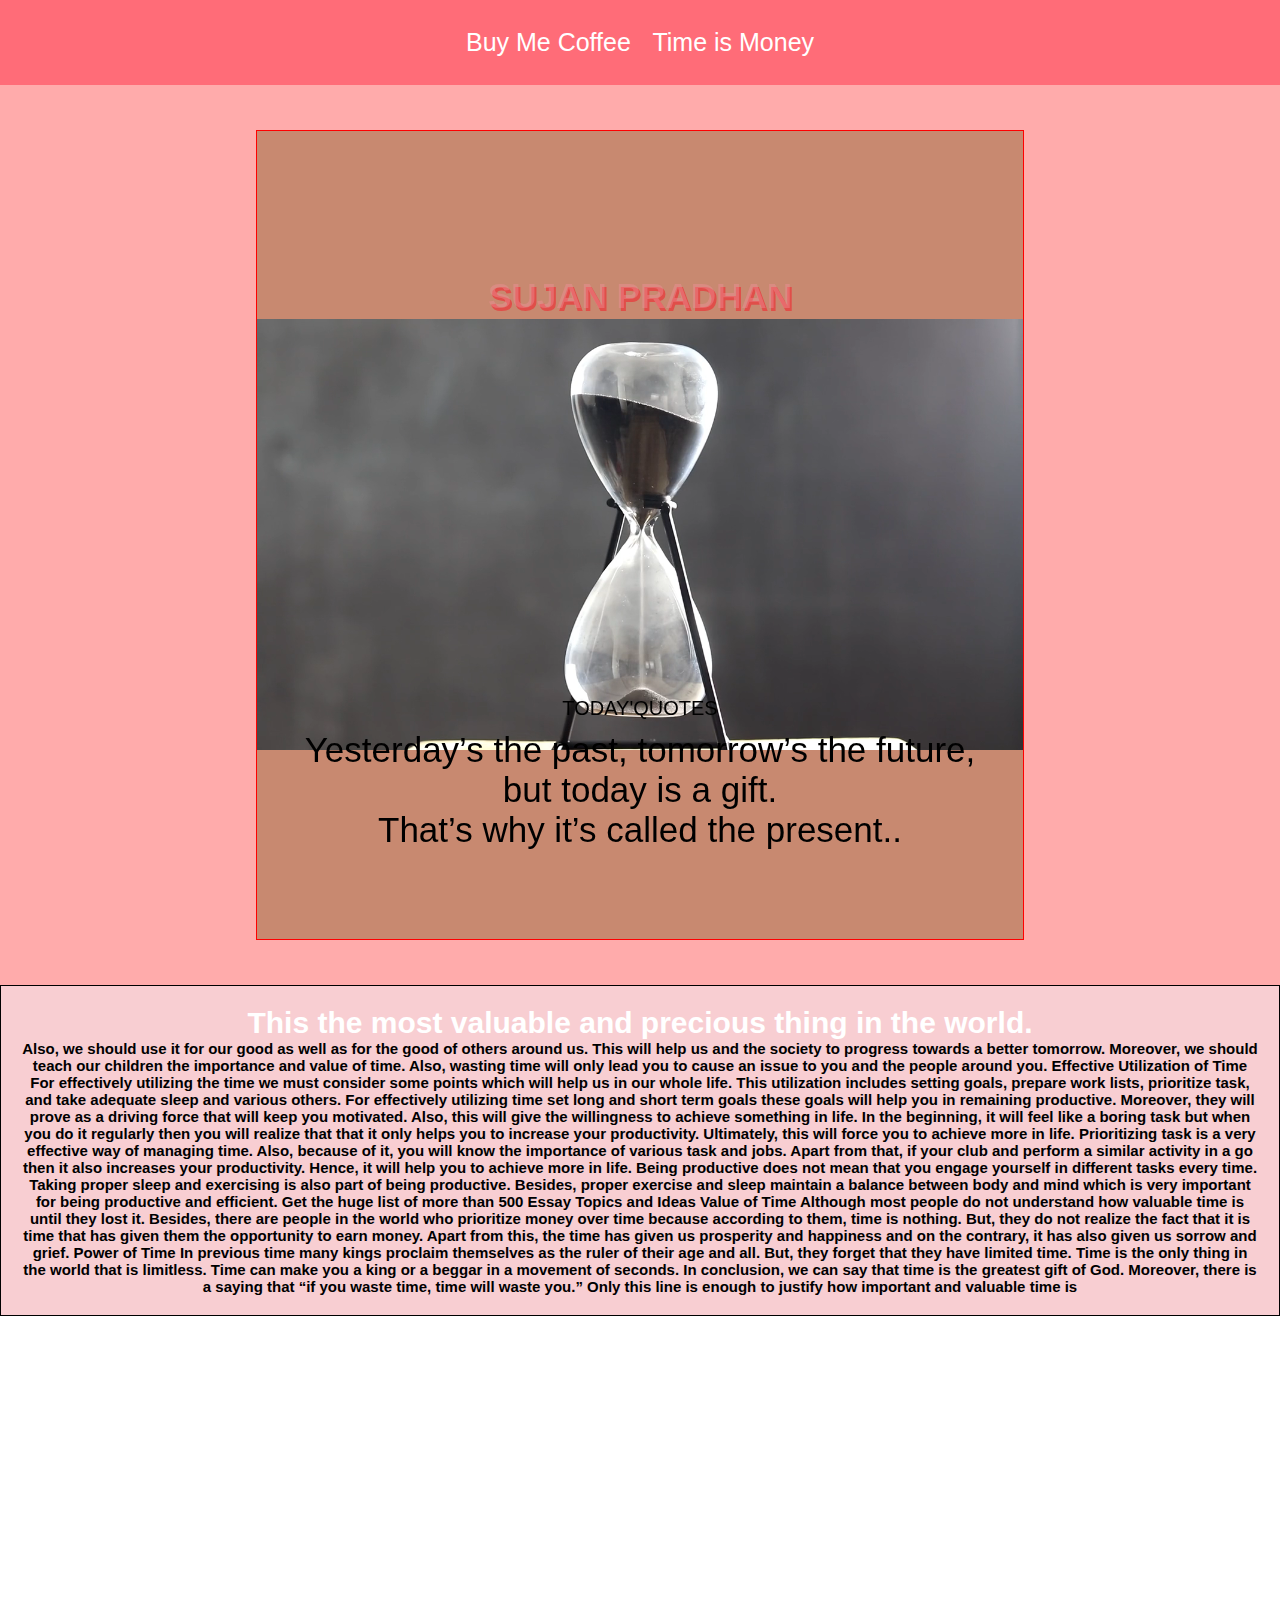
<file: index.html>
<!DOCTYPE html>
<html lang="en">

<head>
    <meta charset="UTF-8">
    <meta http-equiv="X-UA-Compatible" content="IE=edge">
    <meta name="viewport" content="width=device-width, initial-scale=1.0">
    <title>CLOCK</title>
    <link rel="stylesheet" href="style.css">
</head>

<body>
    <div class="nav">
        <ul>
            <!-- <li><a href="#home">Home</a></li>
            <li><a href="#news">News</a></li>
            <li><a href="#contact">Contact</a></li> -->
            <li><a href="#about">Buy Me Coffee</a></li>
            <li><a href=""> Time is Money</a></li>
        </ul>
    </div>
    <div class="container">

        <!-- <img src="image/time.jpg" alt=""> -->

        <!-- <h1 id="current-time">12:00:00</h1> -->
        <video id="myVideo" src="vid.mp4" autoplay muted loop type="mp4"></video>
        <h1 id="current-time"></h1>
        <div class="name">
            <h3 id="ho">SUJAN PRADHAN</h3>
        </div>
        <div class="qoutes">
            <p>TODAY'QUOTES</p>
            <!-- <h2>Lost time in never found again.</h2> -->
            <h2>Yesterday’s the past, tomorrow’s the future,<br> but today is a gift. <br> That’s why it’s called the present..</h2>
        </div>
    </div>
    <div class="change">
        <h3 class="world">This the most valuable and precious thing in the world.</h3>
        <p class="times">
            Also, we should use it for our good as well as for the good of others around us. This will help us and the society to progress towards a better tomorrow. Moreover, we should teach our children the importance and value of time. Also, wasting time will
            only lead you to cause an issue to you and the people around you. Effective Utilization of Time For effectively utilizing the time we must consider some points which will help us in our whole life. This utilization includes setting goals,
            prepare work lists, prioritize task, and take adequate sleep and various others. For effectively utilizing time set long and short term goals these goals will help you in remaining productive. Moreover, they will prove as a driving force that
            will keep you motivated. Also, this will give the willingness to achieve something in life. In the beginning, it will feel like a boring task but when you do it regularly then you will realize that that it only helps you to increase your productivity.
            Ultimately, this will force you to achieve more in life. Prioritizing task is a very effective way of managing time. Also, because of it, you will know the importance of various task and jobs. Apart from that, if your club and perform a similar
            activity in a go then it also increases your productivity. Hence, it will help you to achieve more in life. Being productive does not mean that you engage yourself in different tasks every time. Taking proper sleep and exercising is also part
            of being productive. Besides, proper exercise and sleep maintain a balance between body and mind which is very important for being productive and efficient. Get the huge list of more than 500 Essay Topics and Ideas Value of Time Although most
            people do not understand how valuable time is until they lost it. Besides, there are people in the world who prioritize money over time because according to them, time is nothing. But, they do not realize the fact that it is time that has
            given them the opportunity to earn money. Apart from this, the time has given us prosperity and happiness and on the contrary, it has also given us sorrow and grief. Power of Time In previous time many kings proclaim themselves as the ruler
            of their age and all. But, they forget that they have limited time. Time is the only thing in the world that is limitless. Time can make you a king or a beggar in a movement of seconds. In conclusion, we can say that time is the greatest gift
            of God. Moreover, there is a saying that “if you waste time, time will waste you.” Only this line is enough to justify how important and valuable time is</p>
    </div>
    <script src="scirpt.js">
    </script>
</body>

</html>
</file>
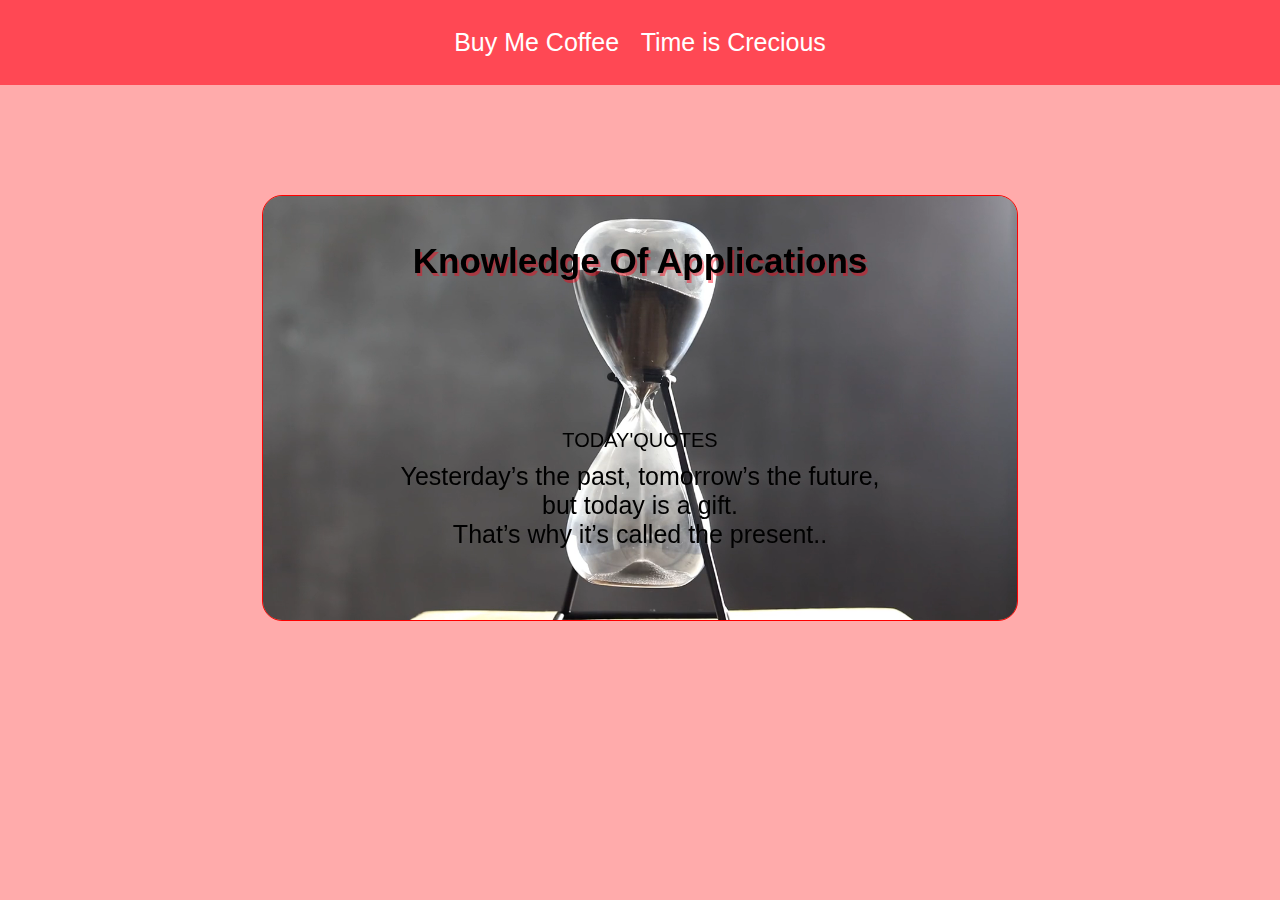
<file: copy/index.html>
<!DOCTYPE html>
<html lang="en">

<head>
    <meta charset="UTF-8">
    <meta http-equiv="X-UA-Compatible" content="IE=edge">
    <meta name="viewport" content="width=device-width, initial-scale=1.0">
    <title>CLOCK</title>
    <link rel="stylesheet" href="style.css">
</head>

<body>
    <div class="nav">
        <ul>

            <li><a href="#about">Buy Me Coffee</a></li>
            <li><a href=""> Time is Crecious</a></li>
        </ul>
    </div>
    <div class="container">




        <video id="myVideo" src="vid.mp4" playbackRate="0.5" autoplay muted loop type="mp4"></video>
        <!-- <h1 id="current-time">12:00:00</h1> -->
        <h1 id="current-time"></h1>
        <div class="name">
            <!-- <h3 id="ho">SUJAN PRADHAN</h3> -->
            <h3 id="ho">Knowledge Of Applications</h3>
        </div>
        <div class="qoutes">
            <p>TODAY'QUOTES</p>

            <h2>Yesterday’s the past, tomorrow’s the future,<br> but today is a gift. <br> That’s why it’s called the present..</h2>
        </div>
    </div>

    <script src="scirpt.js"></script>

</body>

</html>
</file>
<file: style.css>
* {
    margin: 0;
    padding: 0;
    font-family: "poppins", sans-serif;
    box-sizing: border-box;
}

html {
    font-size: 10px;
}

body {
    height: 2000px;
}

.container {
    width: 100%;
    height: 100vh;
    /* height: 87vh; */
    background: #ffabab;
    /* background: red; */
    align-items: center;
    display: flex;
    justify-content: center;
    position: relative;
    padding: 0%;
    margin: 0;
}

#vdo {
    border: 1px solid black;
}

.container video {
    width: 60%;
    height: 90%;
    padding: 0%;
    margin: 0%;
    background-color: #c88970;
    /* border-radius: 10px; */
    /* border-radius: 10px; */
    /* border-radius: 6rem; */
    border: 1px solid red;
}

.container img {
    width: 60%;
    height: 75%;
    /* border-radius: 10px; 
    /* /* border-radius: 10px;  */
    border-radius: 2rem;
}

.container h1 {
    font-size: 9rem;
    /* font-size: 90px; */
    font-weight: 600;
    letter-spacing: 3px;
    position: absolute;
    top: 50%;
    left: 50%;
    transform: translate(-50%, -50%);
    /* color: rgba(177, 171, 171, 0.687); */
    /* color: #ffe3e3; */
    /* color: #fff; */
    color: #ffabab;
}

.qoutes {
    width: 100%;
    position: absolute;
    text-align: center;
    bottom: 15%;
    color: rgb(0, 0, 0);
    /* font-size: 20px; */
    font-size: 2rem;
    font-weight: 500;
}


/* MY NAME */

.name {
    width: 100%;
    position: absolute;
    text-align: center;
    font-size: 3rem;
    color: #ee909870;
    text-shadow: 2px 3px #ff021770;
    text-emphasis-style: initial;
    font-weight: 100;
    top: 10%;
    /* border: 1px solid red; */
    padding: 1rem;
    margin: 1rem;
    top: 19%;
}

.qoutes h2 {
    position: relative;
    /* font-size: 45px; */
    font-size: 1rem;
    margin-top: 10px;
    font-weight: 500;
    /* max-width: px; */
    /* font-size: 4rem; */
    font-size: 3.5rem;
    /* border: 1px solid red; */
    /* overflow: hidden; */
    /* top: -10px;
    left: -10px; */
}

.times {
    /* border: 1px solid red; */
    /* text-align: center; */
    /* justify-content: center; */
    /* justify-items: center; */
}

.world {
    text-align: center;
    font-size: 3rem;
    color: white;
}

.change {
    border: 1px solid #000;
    /* margin: 0rem 0rem 0rem 1rem; */
    padding: 2rem;
    text-align: center;
    justify-content: center;
    position: absolute;
    font-size: 1rem;
    font-weight: 900;
    font-size: 1.5rem;
    background-color: #ee909870;
}


/* nav  */

.nav {
    text-align: center;
    font-size: large;
    margin: 0;
    /* padding: 2rem; */
    padding: 1.99rem;
    font-size: 2rem;
    background: #ffabab;
    background-color: #ff001593;
    position: relative;
}

.nav li {
    display: inline-block;
}

li a {
    display: block;
    color: white;
    text-align: center;
    text-decoration: none;
    font-size: 2.5rem;
}


/* name sujan pradhna  hover */

#ho:hover {
    border-radius: 12px;
    font-weight: bolder;
    /* text-transform: uppercase; */
    text-transform: capitalize;
    letter-spacing: 2px;
    text-shadow: 2px 4px #ff0000;
}

li a:hover {
    /* background-color: rgb(142, 26, 26); */
    border: 1px solid white;
    border-radius: 12px;
    font-weight: bolder;
    text-transform: uppercase;
    letter-spacing: 2px;
    /* transition: 1s; */
    text-shadow: 1px 2px #ff0000;
}

li a {
    display: block;
    padding: 8px;
}
</file>
<file: copy/style.css>
* {
    margin: 0;
    padding: 0;
    font-family: "poppins", sans-serif;
    box-sizing: border-box;
}

@keyframes sujan {
    0% {
        border: 2px solid red;
    }
    10% {
        border: 2px solid yellow;
    }
    20% {
        border: 2px solid orange;
    }
    30% {
        border: 2px solid brown;
    }
    40% {
        border: 2px solid white;
    }
    50% {
        border: 2px solid green;
    }
    60% {
        border: 2px solid black;
    }
    70% {
        border: 2px solid pink;
    }
    80% {
        border: 2px solid palegreen;
    }
    90% {
        border: 2px solid olive;
    }
    100% {
        border: 2px solid navy;
    }
}

html {
    font-size: 10px;
}

body {
    background: #ffabab;
}

.container {
    width: 100%;
    height: 100vh;
    height: 30%;
    padding: 1rem;
    background: #ffabab;
    align-items: center;
    display: flex;
    justify-content: center;
    position: relative;
    margin: 0;
}

.container video {
    width: 60%;
    height: 90%;
    padding: 0%;
    border-radius: 2rem;
    margin-top: 10rem;
    background-color: #c88970;
    border: 1px solid red;
}

.container h1 {
    font-size: 9rem;
    font-weight: 600;
    letter-spacing: 3px;
    position: absolute;
    top: 50%;
    left: 50%;
    transform: translate(-50%, -50%);
    color: #c88970;
}

.qoutes {
    width: 100%;
    position: absolute;
    text-align: center;
    bottom: 15%;
    color: rgb(0, 0, 0);
    font-size: 2rem;
    font-weight: 500;
}


/* MY NAME */

.name {
    position: absolute;
    text-align: center;
    font-size: 3rem;
    text-shadow: 2px 3px #ff021770;
    text-emphasis-style: initial;
    font-weight: 100;
    padding: 1rem;
    margin: 1rem;
    top: 25%;
}

.qoutes h2 {
    position: relative;
    font-size: 1rem;
    margin-top: 10px;
    font-weight: 500;
    font-size: 3.5rem;
}


/* nav  */

.nav {
    text-align: center;
    font-size: large;
    margin: 0;
    padding: 1.99rem;
    font-size: 2rem;
    background: #ffabab;
    background-color: #ff001593;
    position: relative;
}

.nav li {
    display: inline-block;
}

li a {
    display: block;
    color: white;
    text-align: center;
    text-decoration: none;
    font-size: 2.5rem;
    border-radius: 12px;
    animation: sujan 2s infinite;
}


/* name sujan pradhna  hover */

#ho:hover {
    border-radius: 12px;
    font-weight: bolder;
    text-transform: capitalize;
    letter-spacing: 2px;
    text-shadow: 2px 4px #ff0000;
}

li a:hover {
    background-color: rgb(142, 26, 26);
    border: 1px solid white;
    border-radius: 12px;
    font-weight: bolder;
    text-transform: uppercase;
    letter-spacing: 2px;
    text-shadow: 1px 2px #ff0000;
    /* animation: sujan; */
}

li a {
    display: block;
    padding: 8px;
}


/* media  */

* {
    margin: 0;
    padding: 0;
}


/* Default Design */


/* For Desktop View */

@media screen and (min-width: 1024px) {
    .container h1 {
        font-size: 8rem;
        font-weight: bolder;
    }
    .qoutes h2 {
        position: relative;
        font-size: 1rem;
        margin-top: 10px;
        font-weight: 500;
        font-size: 2.5rem;
    }
}


/* For Tablet View */

@media screen and (min-device-width: 768px) and (max-device-width: 1024px) {
    .container h1 {
        font-size: 5.5rem;
        font-weight: bolder;
    }
    .qoutes {
        bottom: 6%;
        /* margin-left: .5rem; */
        /* margin-right: 1rem; */
    }
    .qoutes h2 {
        font-size: 2rem;
        font-weight: bolder;
    }
    .name {
        font-size: 2.5rem;
        top: 26%;
    }
}


/* For Mobile Portrait View */

@media screen and (max-device-width: 480px) and (orientation: portrait) {
    .container h1 {
        font-size: 1.5rem;
        font-weight: bolder;
        top: 17rem;
        /* bottom: 0rem; */
    }
    .qoutes {
        font-size: 1rem;
        font-weight: bolder;
        bottom: 1.5rem;
    }
    .qoutes h2 {
        font-size: 1rem;
        font-weight: bolder;
    }
    .name {
        font-size: 1rem;
        top: 40%;
    }
}


/* For Mobile Landscape View */

@media screen and (max-device-width: 640px) and (orientation: landscape) {
    /* clock  */
    .container h1 {
        font-size: 2.5rem;
        font-weight: bolder;
        top: 20rem;
        /* bottom: 0rem; */
    }
    .qoutes {
        font-size: 1rem;
        font-weight: bolder;
        bottom: 2rem;
    }
    .qoutes h2 {
        font-size: 1.2rem;
        font-weight: bolder;
    }
    .name {
        font-size: 1rem;
        top: 35%;
    }
}


/* For Mobile Phones Portrait or Landscape View */

@media screen and (max-device-width: 640px) {
    /* clock  */
    .container h1 {
        font-size: 2.5rem;
        font-weight: bolder;
        top: 20rem;
        /* bottom: 0rem; */
    }
    .qoutes {
        font-size: 1rem;
        font-weight: bolder;
        bottom: 2rem;
    }
    .qoutes h2 {
        font-size: 1.2rem;
        font-weight: bolder;
    }
    .name {
        font-size: 1rem;
        top: 35%;
    }
}


/* For iPhone 5 Portrait or Landscape View */

@media (device-height: 568px) and (device-width: 320px) and (-webkit-min-device-pixel-ratio: 2) {
    /* clock  */
    .container h1 {
        font-size: 2.5rem;
        font-weight: bolder;
        top: 20rem;
        /* bottom: 0rem; */
    }
    .qoutes {
        font-size: 1rem;
        font-weight: bolder;
        bottom: 2rem;
    }
    .qoutes h2 {
        font-size: 1.2rem;
        font-weight: bolder;
    }
    .name {
        font-size: 1rem;
        top: 35%;
    }
}


/* For iPhone 6 and 6 plus Portrait or Landscape View */

@media (min-device-height: 667px) and (min-device-width: 375px) and (-webkit-min-device-pixel-ratio: 3) {
    /* clock  */
    .container h1 {
        font-size: 2.5rem;
        font-weight: bolder;
        top: 20rem;
        /* bottom: 0rem; */
    }
    .qoutes {
        font-size: 1rem;
        font-weight: bolder;
        bottom: 2rem;
    }
    .qoutes h2 {
        font-size: 1.2rem;
        font-weight: bolder;
    }
    .name {
        font-size: 1rem;
        top: 35%;
    }
}
</file>
